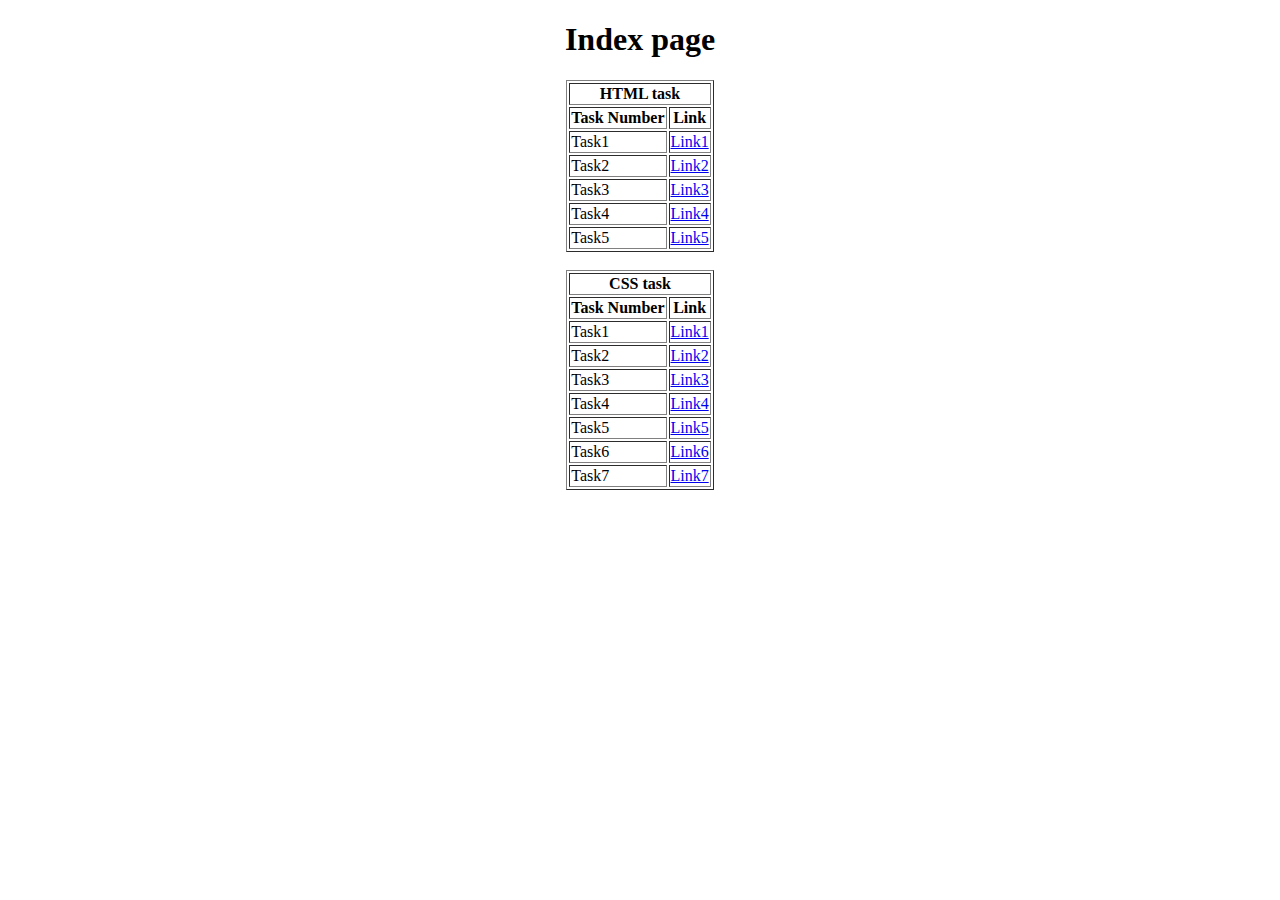
<file: index.html>
<!DOCTYPE html>
<html lang="en">
<head>
    <meta charset="UTF-8">
    <meta name="viewport" content="width=device-width, initial-scale=1.0">
    <title>Document</title>
</head>
<body>
    <center>
        <h1>Index page</h1>
        <table border="1">
            <tr>
                <th colspan="2">HTML task</th>
            </tr>
            <tr>
                <th>Task Number</th>
                <th>Link</th>
            </tr>
            
            <tr>
                <td>Task1</td>
                <td><a href="HTML Task/task1.html">Link1</a></td>
            </tr>
            <tr>
                <td>Task2</td>
                <td><a href="HTML Task/task2.html">Link2</a></td>
            </tr>
            <tr>
                <td>Task3</td>
                <td><a href="HTML Task/task3.html">Link3</a></td>
            </tr>
            <tr>
                <td>Task4</td>
                <td><a href="HTML Task/task4.html">Link4</a></td>
            </tr>
            <tr>
                <td>Task5</td>  
                <td><a href="HTML Task/task5.html">Link5</a></td>
            </tr>
        </table>

        <br>

        <table border="1">
            <tr>
                <th colspan="2">CSS task</th>
            </tr>
            <tr>
                <th>Task Number</th>
                <th>Link</th>
            </tr>
            
            <tr>
                <td>Task1</td>
                <td><a href="CSS Task/Task-1.html">Link1</a></td>
            </tr>
            <tr>
                <td>Task2</td>
                <td><a href="CSS Task/Task-2.html">Link2</a></td>
            </tr>
            <tr>
                <td>Task3</td>
                <td><a href="CSS Task/Task-3.html">Link3</a></td>
            </tr>
            <tr>
                <td>Task4</td>
                <td><a href="CSS Task/Task-4.html">Link4</a></td>
            </tr>
            <tr>
                <td>Task5</td>  
                <td><a href="CSS Task/Task-5.html">Link5</a></td>
            </tr>
            <tr>
                <td>Task6</td>
                <td><a href="CSS Task/Task-6.html">Link6</a></td>
            </tr>
            <tr>
                <td>Task7</td>
                <td><a href="CSS Task/task7_css.html">Link7</a></td>
            </tr>
        </table>
    </center>
</body>
</html>
</file>
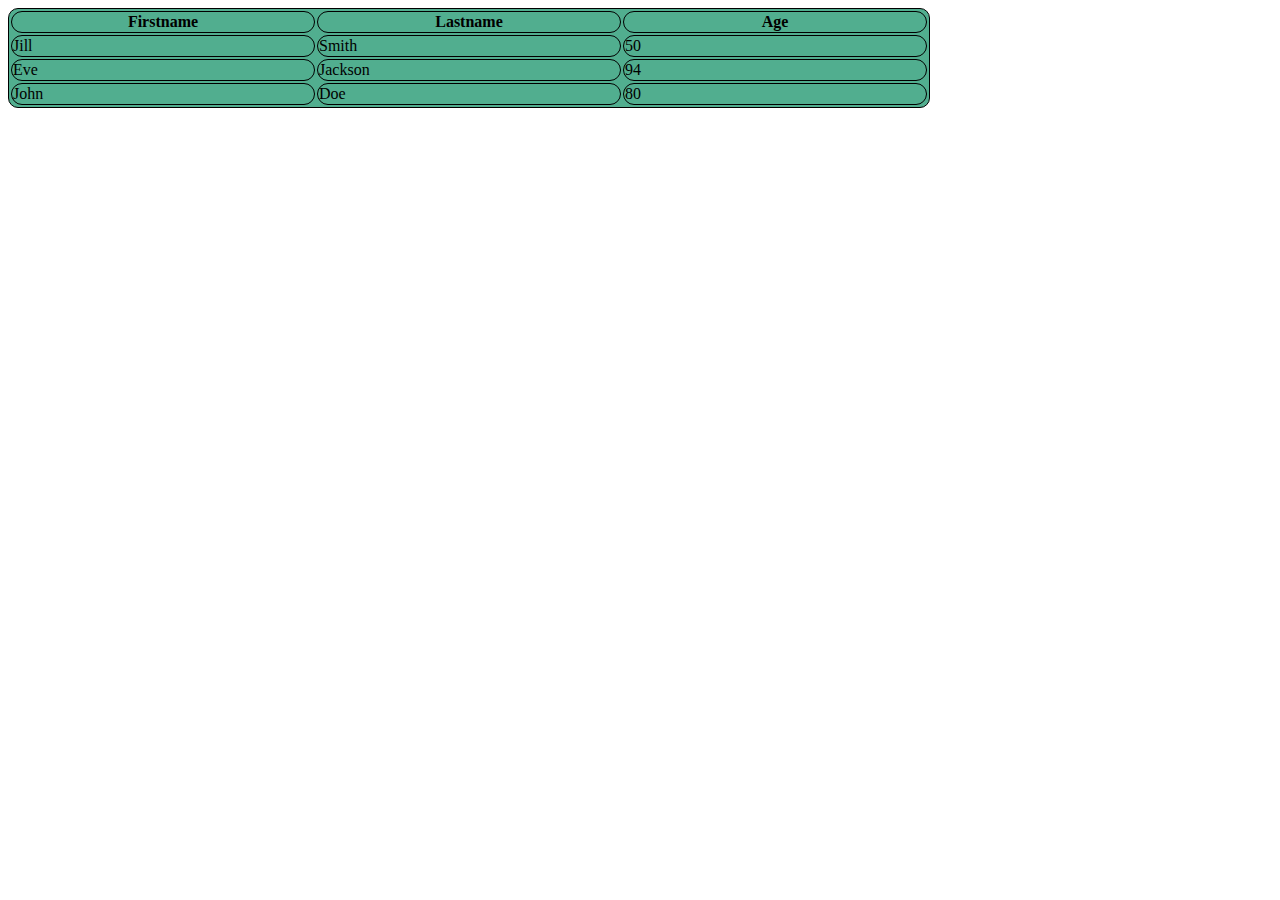
<file: CSS Task/Task-1.html>
<!DOCTYPE html>
<html lang="en">
    <head>
        <title>Task-1</title>
        <link rel="stylesheet" href="Task-1.css">
    </head>
    <body>
        <table border="1">
            <tr>
                <th>Firstname</th>
                <th>Lastname</th>
                <th>Age</th>
            </tr>
            <tr>
                <td>Jill</td>
                <td>Smith</td>
                <td>50</td>
            </tr>
            <tr>
                <td>Eve</td>
                <td>Jackson</td>
                <td>94</td>
            </tr>
            <tr>
                <td>John</td>
                <td>Doe</td>
                <td>80</td>
            </tr>
        </table>
    </body>
</html>
</file>
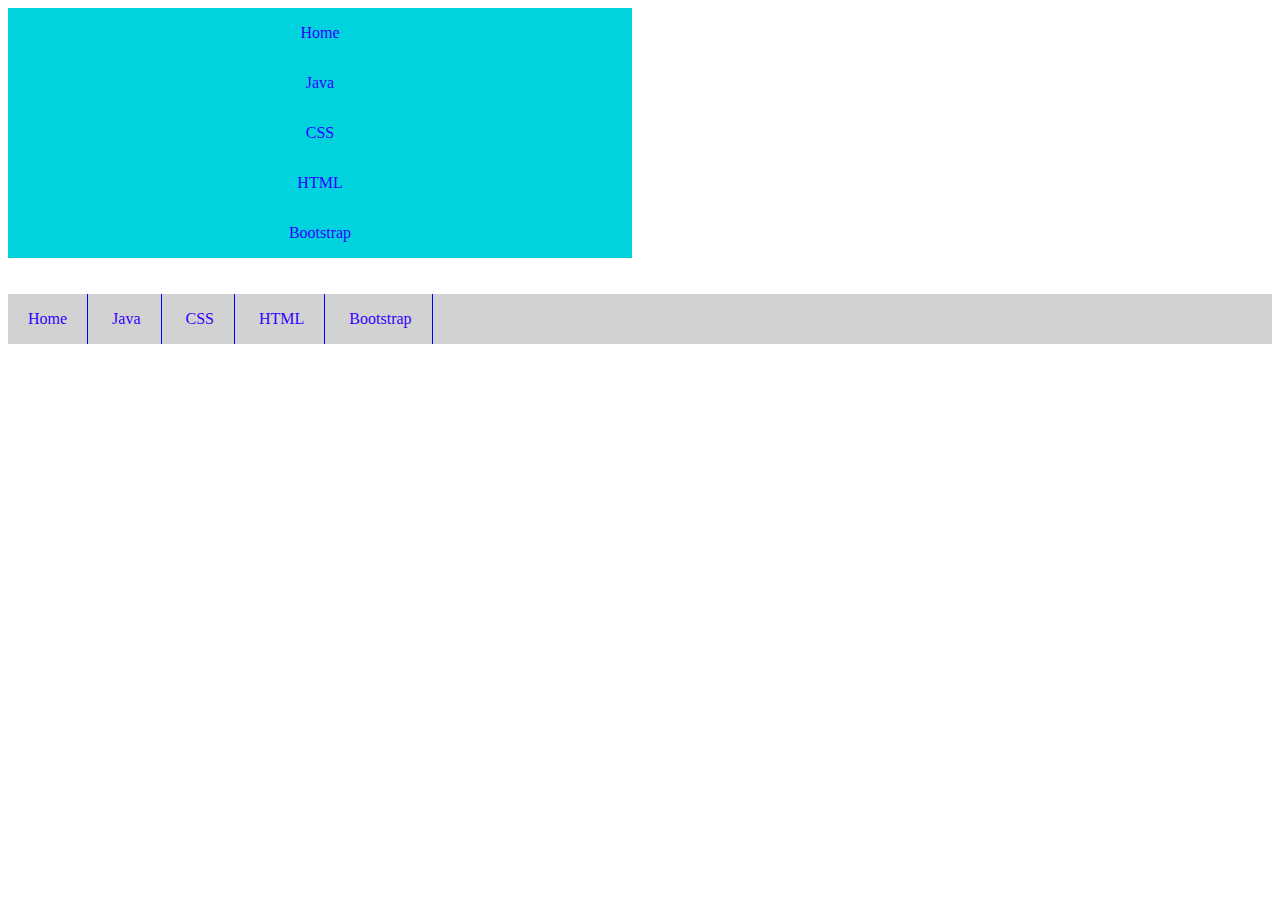
<file: CSS Task/Task-2.html>
<!DOCTYPE html>
<html lang="en">
    <head>
        <title>Task-2</title>
        <link rel="stylesheet" href="Task-2.css">
    </head>
    <body>
        <div class="navbar">
            <a href="#home">Home</a>
            <a href="#java">Java</a>
            <a href="#css">CSS</a>
            <a href="#html">HTML</a>
            <a href="#bs">Bootstrap</a>
        </div>

        <br> <br>

        <div class="navbar1">
            <a href="#home">Home</a>
            <a href="#java">Java</a>
            <a href="#css">CSS</a>
            <a href="#html">HTML</a>
            <a href="#bs">Bootstrap</a>
        </div>
    </body>
</html>
</file>
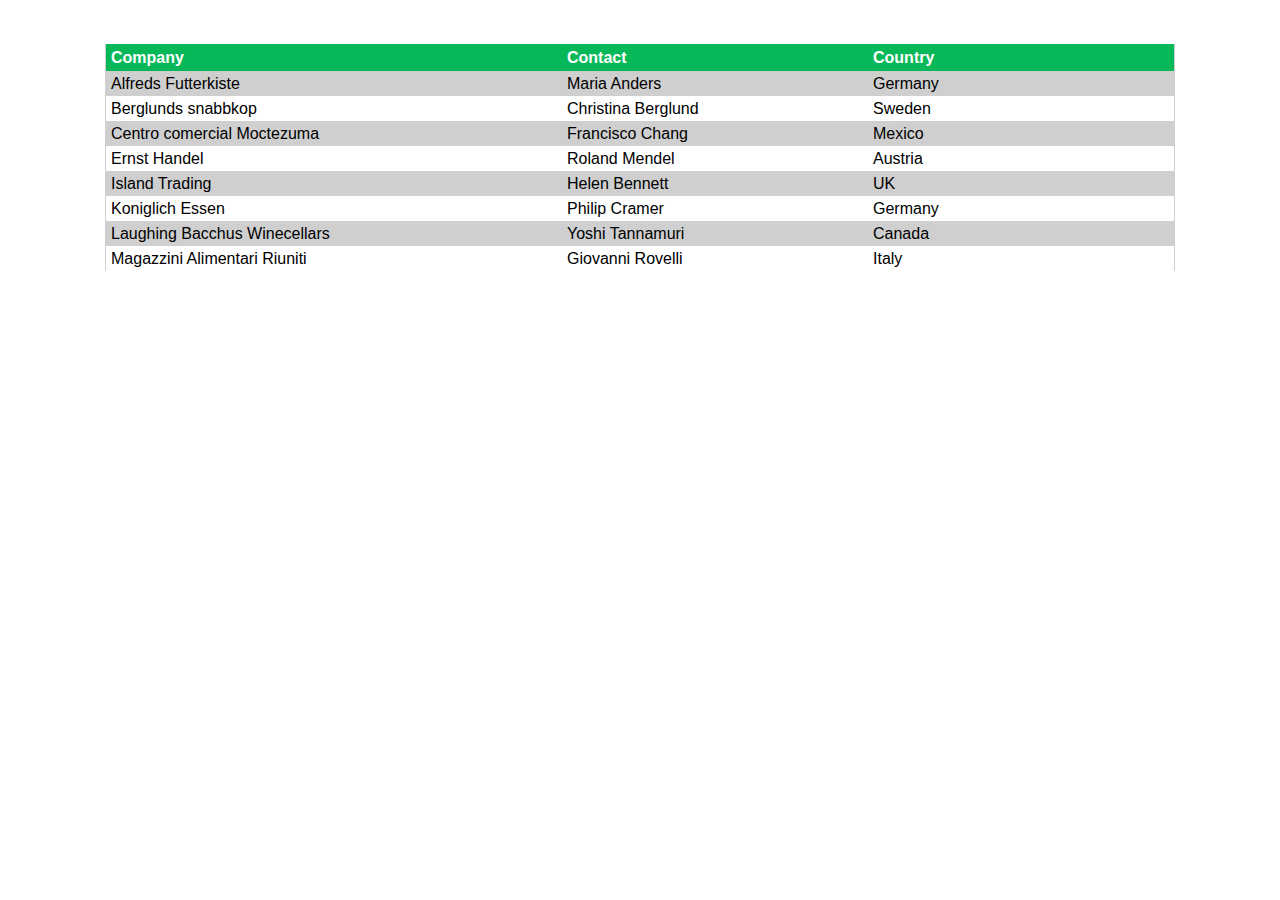
<file: CSS Task/Task-3.html>
<!DOCTYPE html>
<html lang="en">
    <head>
        <title>Task-3</title>
        <link rel="stylesheet" href="Task-3.css">
    </head>
    <body>
        <br> <br> 
        <center>
            <table>
                <tr>
                    <th class="name">Company</th>
                    <th>Contact</th>
                    <th>Country</th>
                </tr>
                <tr class="grey">
                    <td>Alfreds Futterkiste</td>
                    <td>Maria Anders</td>
                    <td>Germany</td>
                </tr>
                <tr>
                    <td>Berglunds snabbkop</td>
                    <td>Christina Berglund</td>
                    <td>Sweden</td>
                </tr>
                <tr class="grey">
                    <td>Centro comercial Moctezuma</td>
                    <td>Francisco Chang</td>
                    <td>Mexico</td>
                </tr>
                <tr>
                    <td>Ernst Handel</td>
                    <td>Roland Mendel</td>
                    <td>Austria</td>
                </tr>
                <tr class="grey">
                    <td>Island Trading</td>
                    <td>Helen Bennett</td>
                    <td>UK</td>
                </tr>
                <tr>
                    <td>Koniglich Essen</td>
                    <td>Philip Cramer</td>
                    <td>Germany</td>
                </tr>
                <tr class="grey">
                    <td>Laughing Bacchus Winecellars</td>
                    <td>Yoshi Tannamuri</td>
                    <td>Canada</td>
                </tr>
                <tr>
                    <td>Magazzini Alimentari Riuniti</td>
                    <td>Giovanni Rovelli</td>
                    <td>Italy</td>
                </tr>
            </table>
        </center>
    </body>
</html>
</file>
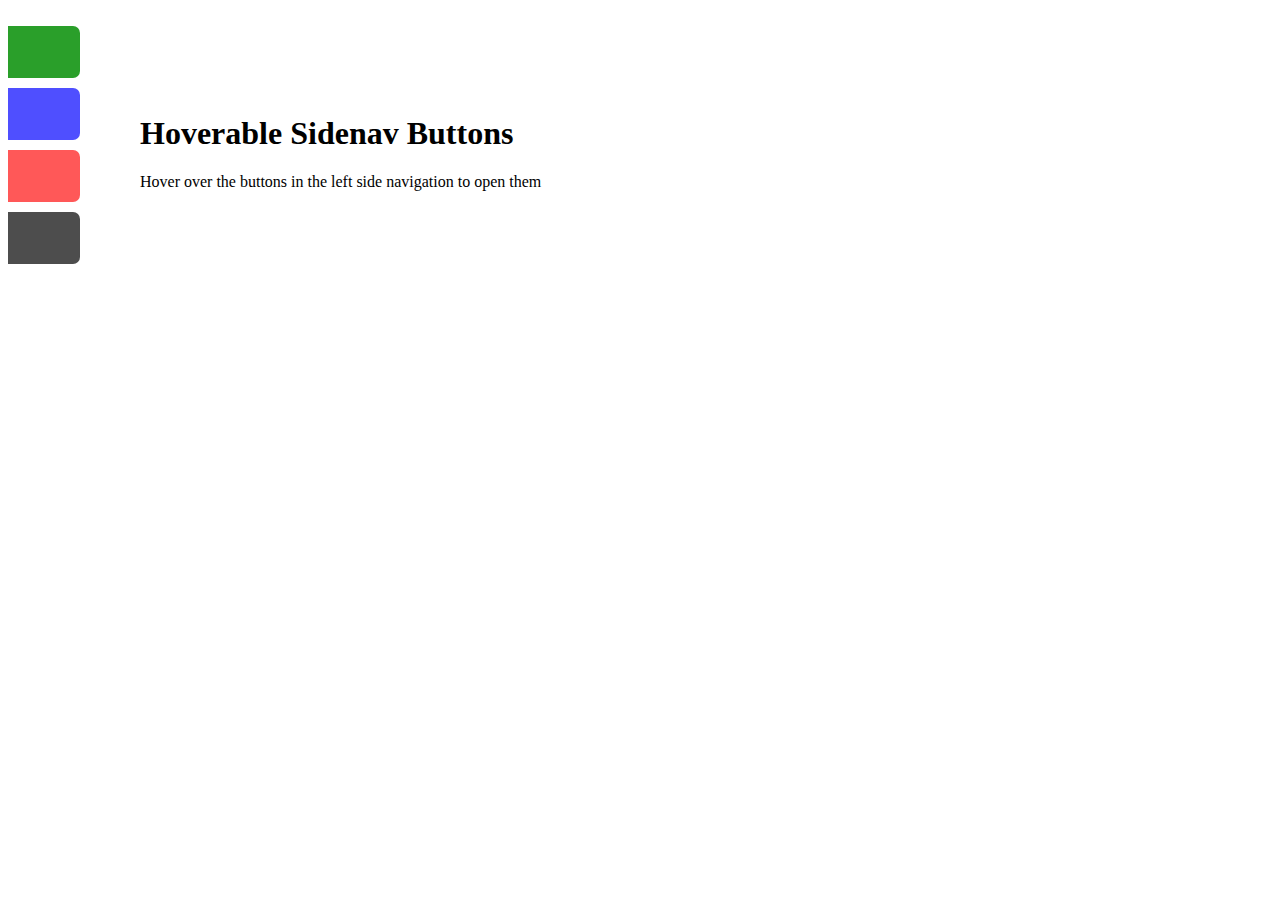
<file: CSS Task/Task-4.html>
<!DOCTYPE html>
<html lang="en">
    <head>
        <title>Task-4</title>
        <link rel="stylesheet" href="Task-4.css">
    </head>
    <body>
        <br>
        <div class="container">
            <div class="navbar">
                <a href="#home" class="home"><span>Home</span></a>
                <a href="#css" class="css"><span>CSS</span></a>
                <a href="#html" class="html"><span>HTML</span></a>
                <a href="#bs" class="bs"><span>Bootstrap</span></a>
            </div>
            <div class="content">        
                <h1>
                    Hoverable Sidenav Buttons
                </h1>
                <p>
                    Hover over the buttons in the left side navigation to open them
                </p>
            </div>
        </div>
    </body>
</html>
</file>
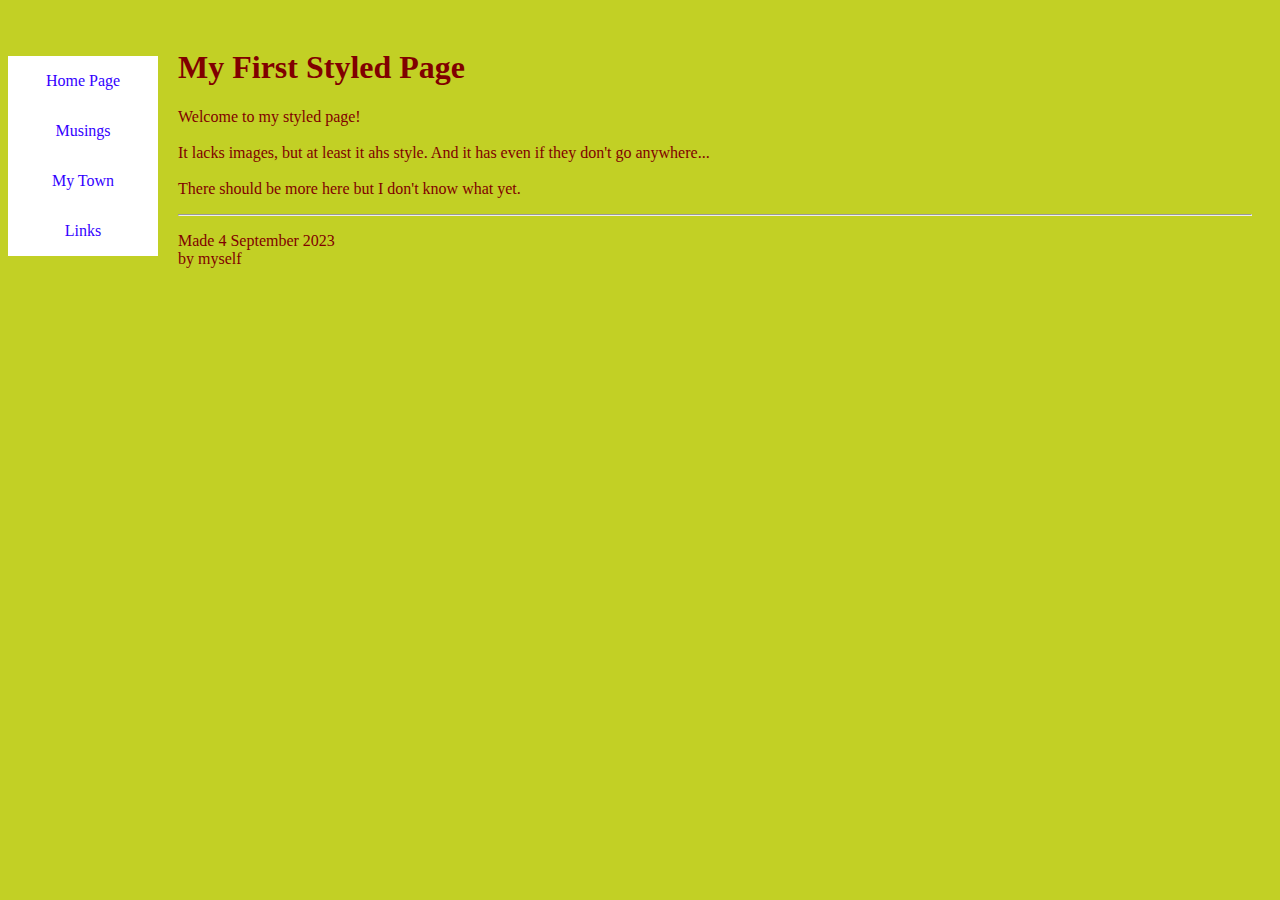
<file: CSS Task/Task-5.html>
<!DOCTYPE html>
<html lang="en">
    <head>
        <title>Task-5</title>
        <link rel="stylesheet" href="Task-5.css">
    </head>
    <body>
        <div class="container">
        <div class="navbar">
            <a href="#home">Home Page</a>
            <a href="#musings">Musings</a>
            <a href="#town">My Town</a>
            <a href="#links">Links</a>
        </div>
        <div class="content">
        <h1>My First Styled Page</h1>
        <p>
            Welcome to my styled page!
            <br><br>
            It lacks images, but at least it ahs style. And it has even if they don't go anywhere...
            <br><br>
            There should be more here but I don't know what yet.
        </p>
        <hr>
        <p>
            Made 4 September 2023
            <br>
            by myself
        </p>
        </div>
        </div>
    </body>
</html>
</file>
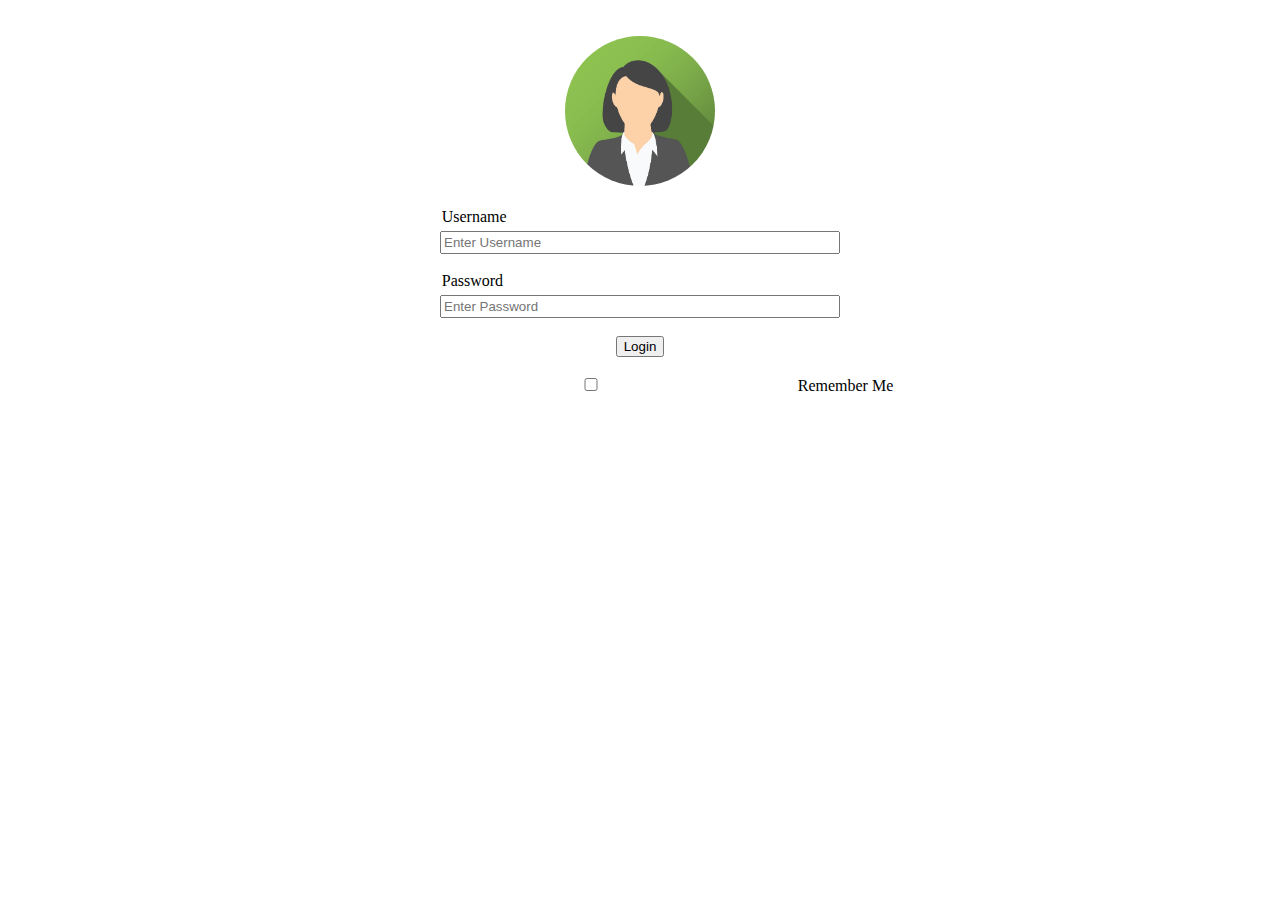
<file: CSS Task/Task-6.html>
<!DOCTYPE html>
<html lang="en">
    <head>
        <title>Task-6</title>
        <link rel="stylesheet" href="Task-6.css">
    </head>
    <body>
        <br> <br>
        <div class="container">
            <img src="avatar.jpg" alt="Avatar"> <br> <br>
            <label for="uname">Username</label>
            <input type="text" name="fname" placeholder="Enter Username"> <br> <br>
            <label for="pass">Password</label>
            <input type="password" name="pass" placeholder="Enter Password"> <br> <br>
            <button type="submit">Login</button> <br> <br>
            <input type="checkbox" > Remember Me
        </div>
    </body>
</html>
</file>
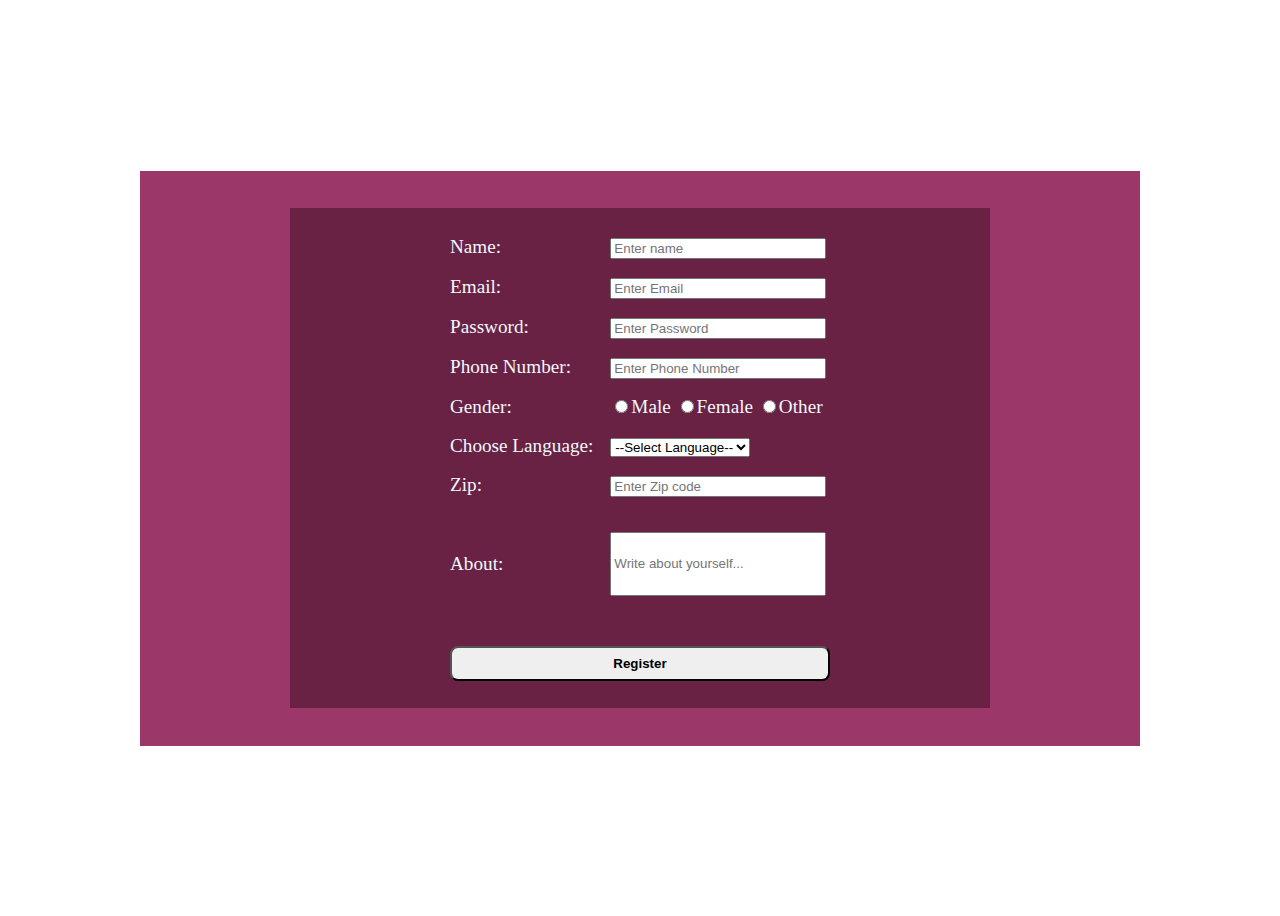
<file: CSS Task/task7_css.html>
<!DOCTYPE html>
<html lang="en">
<head>
    <meta charset="UTF-8">
    <meta name="viewport" content="width=device-width, initial-scale=1.0">
    <title>CSS Task 7</title>
    <link rel="stylesheet" type="text/css" href="task7.css">

</head>
<body>
    <div id = "container">
        <div id = "bg">
        <div id = "bg2">
            <form>
                <table>
                    <tr>
                        <td>Name: </td>
                        <td><input type = "text" placeholder = "Enter name" style = "width: 98%;"></td>
                    </tr>    
                    <tr>
                        <td >Email: </td>
                        <td><input type = "text" placeholder = "Enter Email" style = "width: 98%;"></td>
                    </tr>
                    <tr>
                        <td >Password: </td>
                        <td><input type = "text" placeholder = "Enter Password" style = "width: 98%;"></td>
                    </tr>      
                    <tr>
                        <td >Phone Number: </td>
                        <td><input type = "text" placeholder = "Enter Phone Number" style = "width: 98%;"></td>
                    </tr>   
                    <tr>
                        <td >Gender: </td>
                        <td>
                            <input type="radio" name="gender" />Male
                            <input type="radio" name="gender" />Female
                            <input type="radio" name="gender" />Other
                        </td>
                    </tr>   
                    <tr>
                        <td>Choose Language: </td>
                        <td>
                            <select>
                                <option>--Select Language--</option>
                            </select>                        
                        </td>
                    </tr>
                    <tr>
                        <td>Zip: </td>
                        <td><input type = "text" placeholder = "Enter Zip code" style = "width: 98%; height: 98%;"></td>
                    </tr>
                    <tr>
                        <td>About: </td>
                        <td style = "height: 100px;"><input type = "text"  placeholder = "Write about yourself..." style = "width: 98%; height: 58%;text-align: left"></td>
                    </tr>
                </table>
                <table>
                    <tr>
                        <td><button class = "btn">Register</button></td>
                    </tr>
                </table>
            </form>
        </div>  
    </div>
</div>

</body>
</html>
</file>
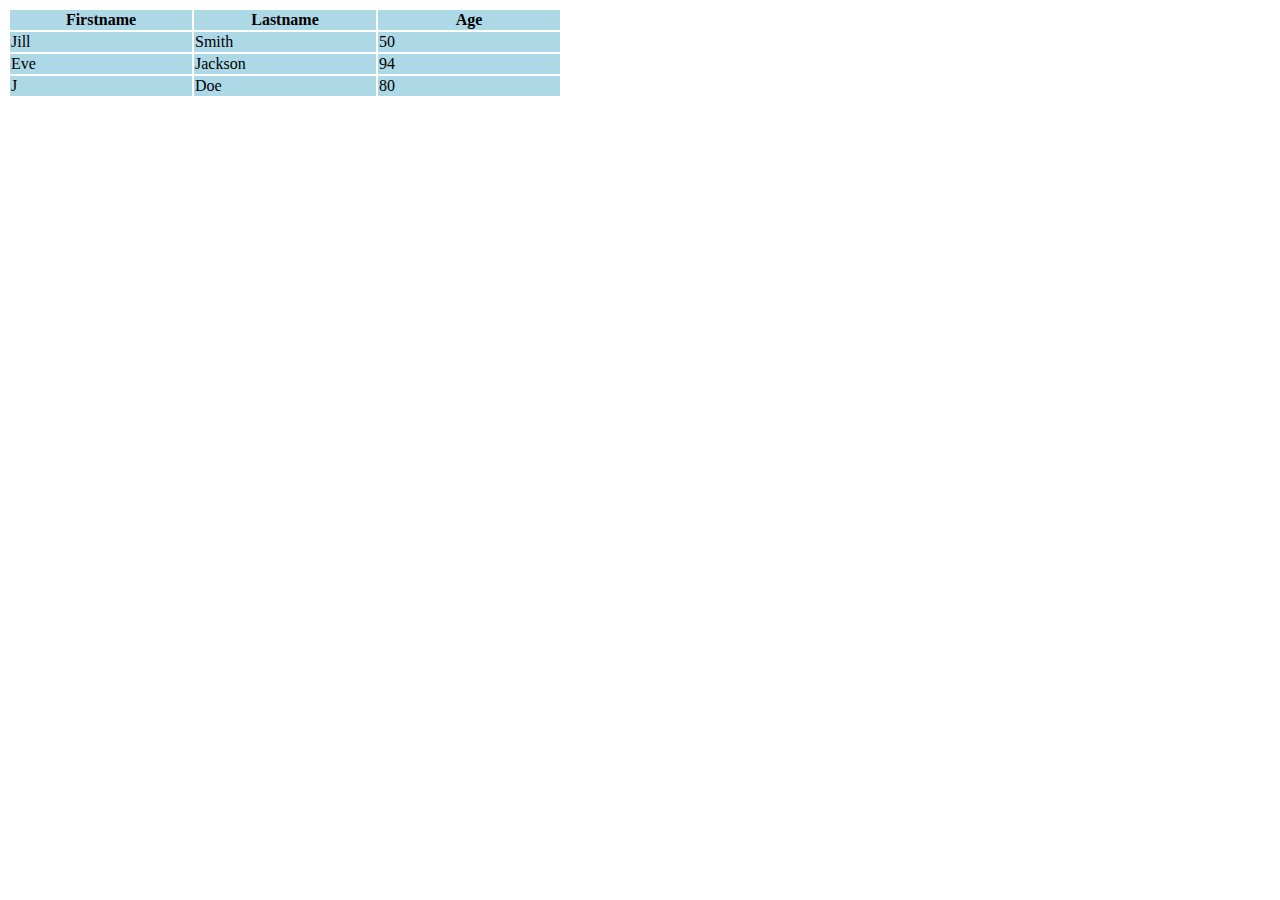
<file: HTML Task/task1.html>
<!DOCTYPE html>
<html lang="en">
<head>
    <meta charset="UTF-8">
    <meta name="viewport" content="width=device-width, initial-scale=1.0">
    <title>Task 1</title>
</head>
<body>
    <table>
        <tr bgcolor="#ADD8E6">
            <td style="width: 180px; text-align: center;"><b>Firstname</b></td>
            <td style="width: 180px; text-align: center;"><b>Lastname</b></td>
            <td style="width: 180px; text-align: center;"><b>Age</b></td>
        </tr>
        <tr bgcolor="#ADD8E6">
            <td>Jill</td>
            <td>Smith</td>
            <td>50</td>
        </tr>
        <tr bgcolor="#ADD8E6">
            <td>Eve</td>
            <td>Jackson</td>
            <td>94</td>
        </tr>
        <tr bgcolor="#ADD8E6">
            <td>J</td>
            <td>Doe</td>
            <td>80</td>
        </tr>
    </table>
</body>
</html>
</file>
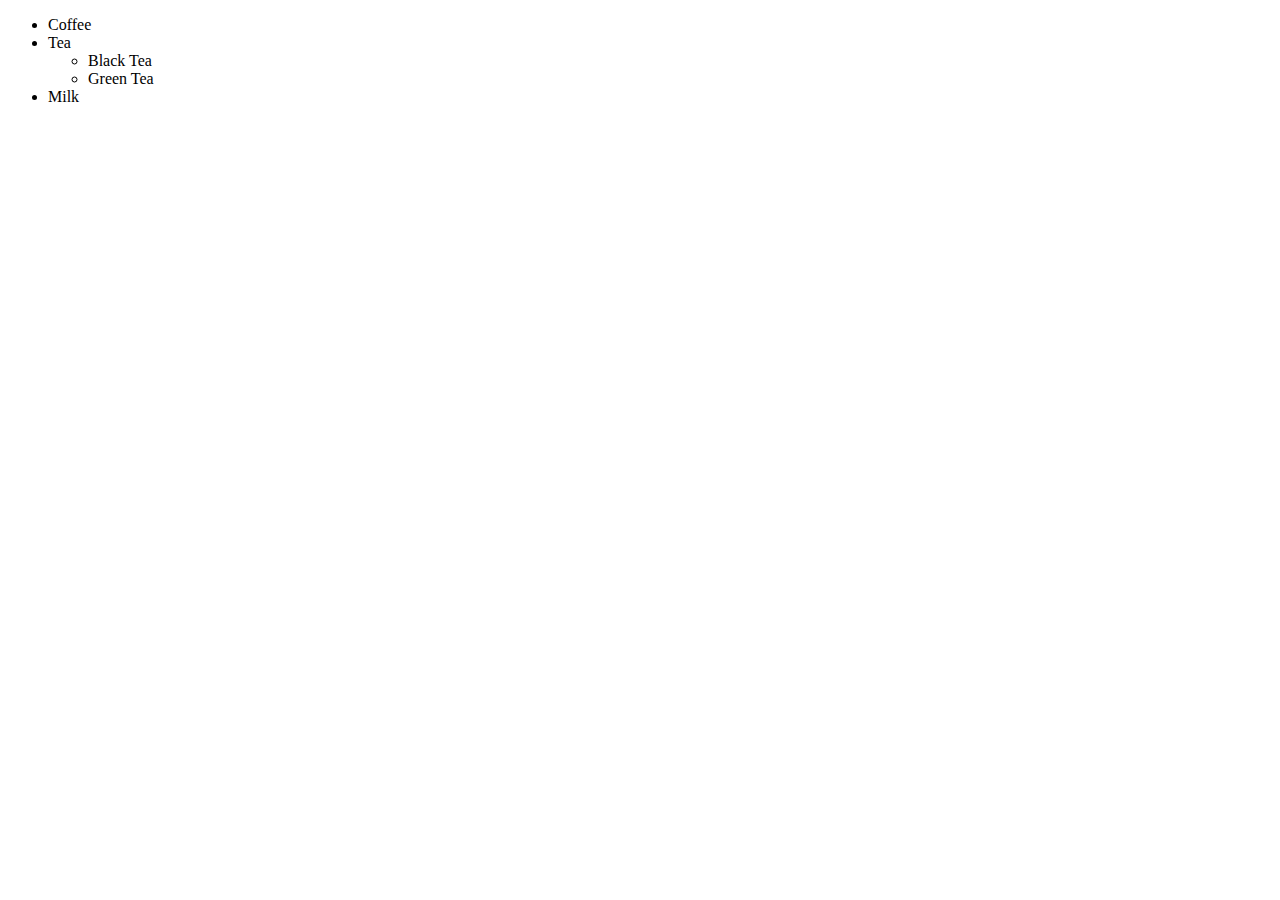
<file: HTML Task/task2.html>
<!DOCTYPE html>
<html lang="en">
<head>
    <meta charset="UTF-8">
    <meta name="viewport" content="width=device-width, initial-scale=1.0">
    <title>Task 2</title>
</head>
<body>
    <ul>
        <li>Coffee</li>
        <li>Tea
            <ul type = "circle">
                <li>Black Tea</li>
                <li>Green Tea</li>
            </ul>
        </li>
        <li>Milk</li>
    </ul>
</body>
</html>
</file>
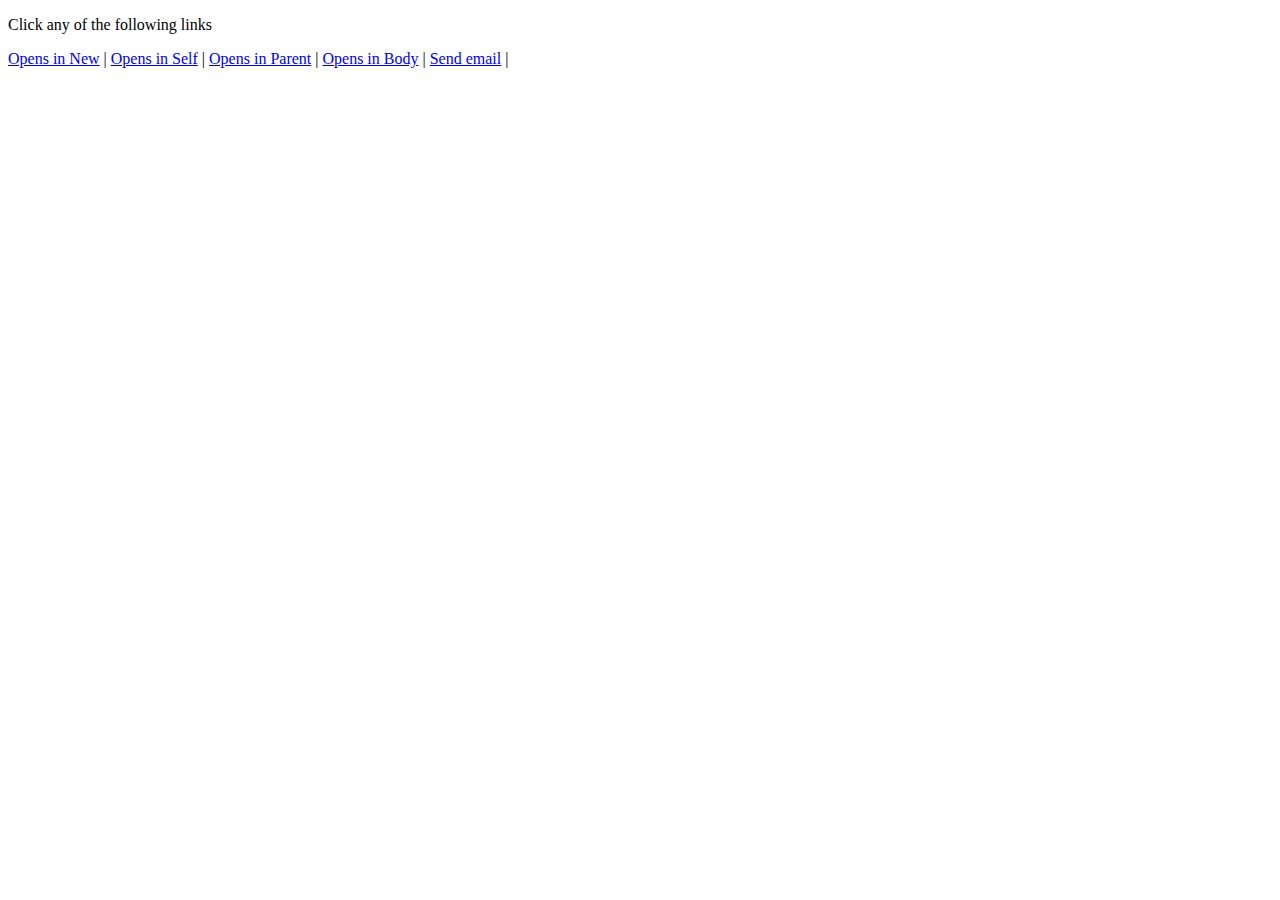
<file: HTML Task/task3.html>
<!DOCTYPE html>
<html lang="en">
<head>
    <meta charset="UTF-8">
    <meta name="viewport" content="width=device-width, initial-scale=1.0">
    <title>Task 3</title>
</head>
<body>
    <p>Click any of the following links</p>
    <a href = "task3.html" target = "_blank">Opens in New</a> |
    <a href = "task3.html" target = "_self">Opens in Self</a> | 
    <a href = "task3.html" target = "_parent">Opens in Parent</a> |
    <a href = "task3.html">Opens in Body</a> |  
    <a href = "mailto:vitinternship@ethnus.com">Send email</a> |  
</body>
</html>
</file>
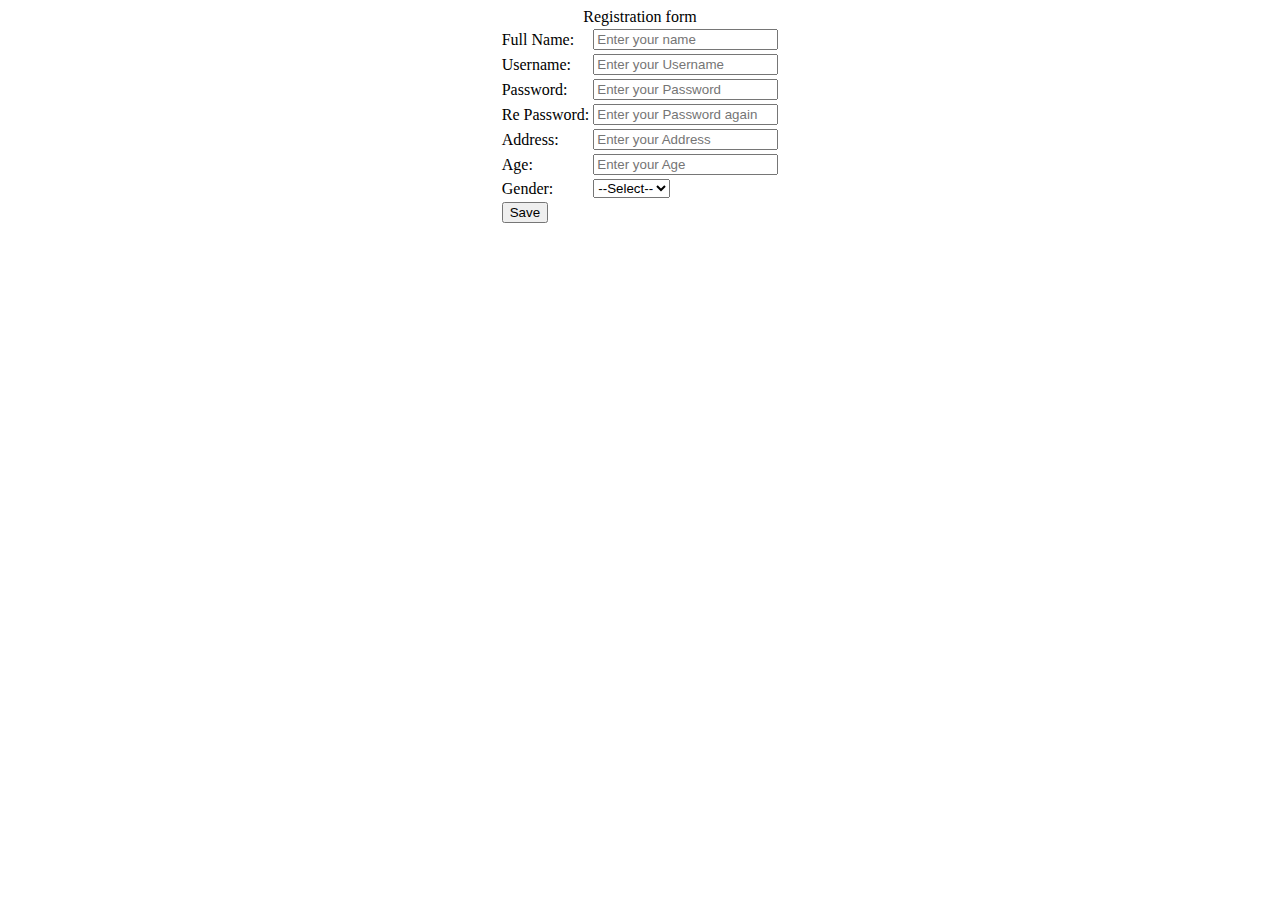
<file: HTML Task/task4.html>
<!DOCTYPE html>
<html lang="en">
<head>
    <meta charset="UTF-8">
    <meta name="viewport" content="width=device-width, initial-scale=1.0">
    <title>Task 4</title>
</head>
<body>
    <form>
        <center>
            <table>
                <caption>Registration form</caption>
                <tr>
                    <td>Full Name: </td>
                    <td><input type = "text" placeholder="Enter your name"></td>
                </tr>
                <tr>
                    <td>Username: </td>
                    <td><input type = "text" placeholder="Enter your Username"></td>
                </tr>
                <tr>
                    <td>Password: </td>
                    <td><input type = "text" placeholder="Enter your Password"></td>
                </tr>
                <tr>
                    <td>Re Password: </td>
                    <td><input type = "text" placeholder="Enter your Password again"></td>
                </tr>
                <tr>
                    <td>Address: </td>
                    <td><input type = "text" placeholder="Enter your Address"></td>
                </tr>
                <tr>
                    <td>Age: </td>
                    <td><input type = "text" placeholder="Enter your Age"></td>
                </tr>
                <tr>
                    <td>Gender: </td>
                    <td>
                        <select>
                            <option>--Select--</option>
                            <option>Male</option>
                            <option>Female</option>
                        </select>
                    </td>
                </tr>
               
                <tr>
                    <td><button>Save</button></td>
                </tr>
            </table>
        </center>
    </form>
</body>
</html>
</file>
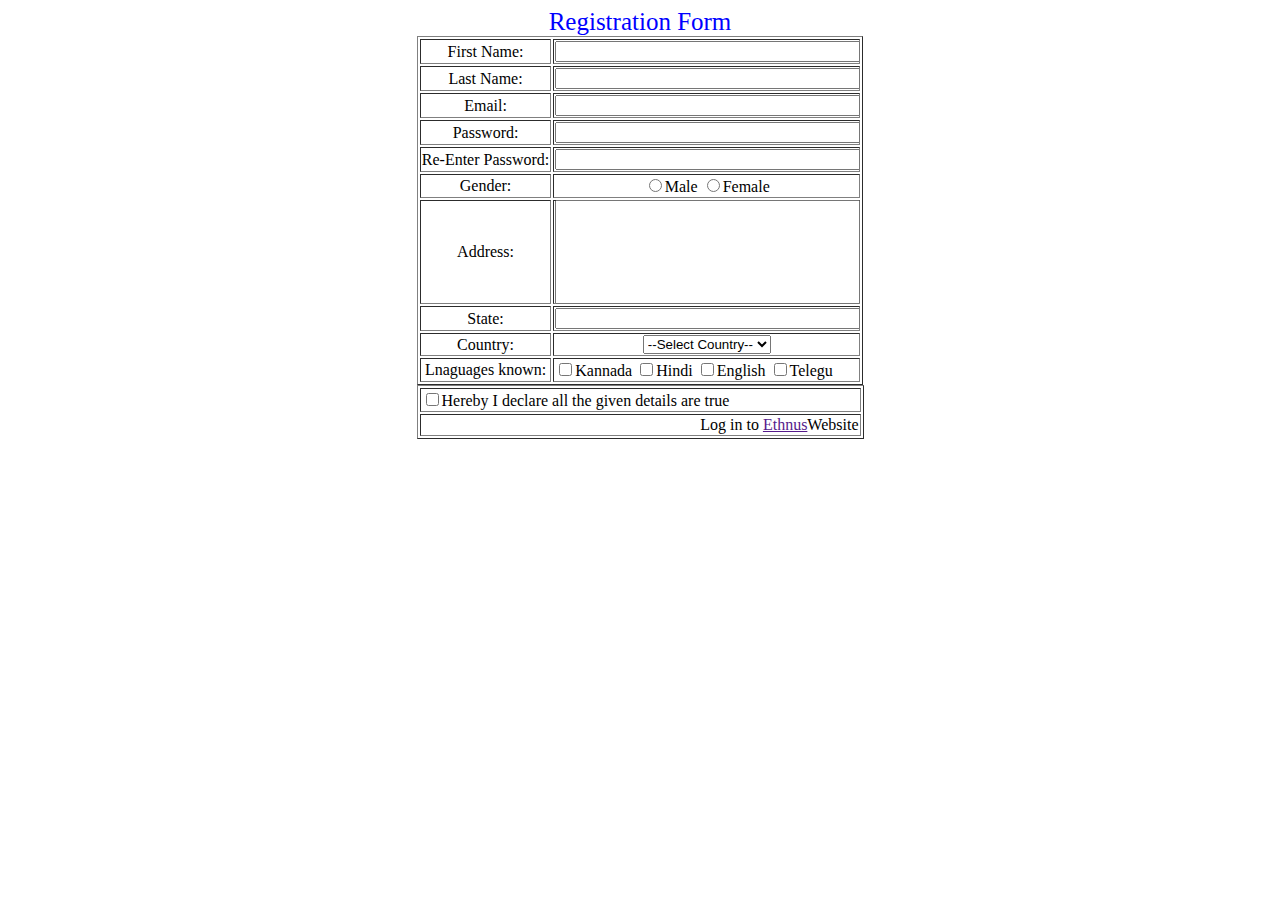
<file: HTML Task/task5.html>
<!DOCTYPE html>
<html lang="en">
<head>
    <meta charset="UTF-8">
    <meta name="viewport" content="width=device-width, initial-scale=1.0">
    <title>Task 5</title>
</head>
<body>
    <form>
        <center>
            <table border = "1">
                <caption style = "color :blue; font-size:25px; white-space: nowrap;">Registration Form</caption>
                <tr>
                    <td style="width: 30%; text-align: center;">First Name: </td>
                    <td style="width: 70%; text-align: center;"><input type = "text" style = "width: 98%;"></td>
                </tr>   
                <tr>
                    <td style="width: 30%; text-align: center;">Last Name: </td>
                    <td style="width: 70%; text-align: center;"><input type = "text" style = "width: 98%;"></td>
                </tr>    
                <tr>
                    <td style="width: 30%; text-align: center;">Email: </td>
                    <td style="width: 70%; text-align: center;"><input type = "text" style = "width: 98%;"></td>
                </tr>
                <tr>
                    <td style="width: 30%; text-align: center;">Password: </td>
                    <td style="width: 70%; text-align: center;"><input type = "text" style = "width: 98%;"></td>
                </tr>      
                <tr>
                    <td style="width: 30%; text-align: center;">Re-Enter Password: </td>
                    <td style="width: 70%; text-align: center;"><input type = "text" style = "width: 98%;"></td>
                </tr>   
                <tr>
                    <td style="width: 30%; text-align: center;">Gender: </td>
                    <td style="width: 70%; text-align: center;">
                        <input type="radio" name="gender" />Male
                        <input type="radio" name="gender" />Female
                    </td>
                </tr>   
                <tr>
                    <td style = "height: 100px; text-align: center">Address: </td>
                    <td style = "height: 100px;"><input type = "text" style = "width: 98%; height: 98%;text-align: center"></td>
                </tr>
                <tr>
                    <td style = "width: 30%; text-align: center">State: </td>
                    <td style = "width: 70%;"><input type = "text" style = "width: 98%; height: 98%;text-align: center"></td>
                </tr>
                <tr>
                    <td style = "width: 30%; text-align: center">Country: </td>
                    <td style = "width: 70%; text-align: center">
                        <select>
                            <option>--Select Country--</option>
                        </select>                        
                    </td>
                </tr>
                <tr>
                    <td style = "width: 30%; text-align: center">Lnaguages known: </td>
                    <td style = "width: 70%;">
                        <input type = "checkbox">Kannada
                        <input type = "checkbox">Hindi
                        <input type = "checkbox">English
                        <input type = "checkbox">Telegu
                    </td>
                </tr>
            </table>
            <table border = "1" style = "width: 447px;">
                <tr><td style = "text-align: left;"><input type = "checkbox">Hereby I declare all the given details are true</td></tr>
                <tr>
                    <td style = "text-align: right;">Log in to <a href>Ethnus</a>Website</td>
                </tr>
            </table>
        </center>
    </form>
</body>
</html>
</file>
<file: CSS Task/Task-1.css>
table
{
    background-color: rgb(81, 174, 143);
    border-radius: 10px;
    border: 1px solid black;
}

td, th 
{
    width: 300px; 
    border-radius: 20px;
    border: 1px solid black;
}
</file>
<file: CSS Task/Task-2.css>
.navbar 
{
    list-style-type: none;
    margin-right: 40em;
    padding: 0;
    background-color: rgb(1, 211, 222); 
}

.navbar a 
{
    display: block;
    color: rgb(51, 0, 255);
    text-align: center;
    padding: 16px; 
    text-decoration: none;
}

.navbar a:hover 
{
    background-color: #eaff00;
}

.navbar1 
{
    list-style-type: none;
    margin: 0;
    padding: 0;
    background-color: #d2d2d2; 
}

.navbar1 a {
    display: inline-block;
    color: rgb(51, 0, 255);
    text-align: center;
    padding: 16px 20px; 
    text-decoration: none;
    border-right: 1px solid blue;
}

.navbar1 a:hover 
{
    background-color: #9a9a9a;
}
</file>
<file: CSS Task/Task-3.css>
table
{
    border-spacing: 0;
    font-family: "Arial", sans-serif;
    border-left: 1px solid  rgb(207, 207, 207);
    border-right: 1px solid  rgb(207, 207, 207);
}

th 
{
    background-color: rgb(7, 184, 89);
    color: white;
    width: 300px; 
    height: 25px;
    text-align: left;
    padding-left: 5px;
}

td
{
    padding-left:5px;
}

tr
{
    height: 25px;
}

.grey
{
    background-color: rgb(207, 207, 207);
}

.name
{
    width: 450px;
}
</file>
<file: CSS Task/Task-4.css>
.navbar 
{
    list-style-type: none;
    margin-right: 40px;
    padding: 0;
}

.navbar a 
{
    display: block;
    text-align: center;
    color: white;
    padding: 16px;
    text-decoration: none;
    margin-bottom: 10px;
    overflow: hidden;
    transition: width 0.3s ease; 
    width: 40px;
    height: 20px;
    border-radius: 0 7px 7px 0;
}

.navbar a span 
{
    display: none; 
}

.navbar a:hover 
{
    width: 100px; 
}

.navbar a:hover span 
{
    display: inline-block;
}

.container 
{
    display: flex;
    align-items: center;
}

.content 
{
    flex: 1;
    padding: 20px;
}

.home
{
    background-color: rgb(42, 159, 42);
}
.css
{
    background-color: rgb(79, 79, 255);
}
.html
{
    background-color: rgb(255, 88, 88);
}
.bs
{
    background-color: rgb(77, 77, 77);
}
</file>
<file: CSS Task/Task-5.css>
body
{
    background-color: #c2d025;
}

.container 
{
    display: flex;
    align-items: center;
}

.navbar 
{
    list-style-type: none;
    padding: 0;
    background-color: rgb(255, 255, 255);
    width: 150px;
}

.navbar a 
{   
    display: block;
    color: rgb(51, 0, 255);
    text-align: center;
    padding: 16px;
    text-decoration: none;
}

.navbar a:hover 
{
    background-color: #eaff00;
}

.content 
{
    flex: 1;
    padding: 20px;
}

h1
{
    color: maroon;
}

p
{
    color: maroon;
}

hr
{
    color: maroon;
}
</file>
<file: CSS Task/Task-6.css>
body
{
    margin: 0;
    padding: 0;
    display: flex;
    justify-content: center;
    align-items: center;
    flex-direction: column;
}

img
{
    width: 150px;
    border-radius: 100px;
}

.container
{
    text-align: center;
}

label
{
    padding-bottom: 5px;
    padding-left: 55px;
    display: block;
    text-align: left;
}

input 
{
    box-sizing: border-box;
    padding: 2px;   
    width: 400px;
}
</file>
<file: CSS Task/task7.css>
#bg{
    background-color: rgb(156, 56, 105);
    width: 1000px;
    height: 575px;
    position: relative;
}
#bg2{
    background-color: rgb(105, 34, 68);
    width: 700px;
    height: 500px;
    position: absolute;
    display: flex;
    justify-content: center;
    align-items: center;
    left: 50%;
    top: 50%;
    transform: translate(-50%, -50%);
}
#container{
    display: flex;
    justify-content: center; 
    align-items: center; 
    height: 100vh; 
}
form{
    color: aliceblue;
}
table{
    border: none;
    font-size: larger;
    border-spacing: 15px;
}
.btn{
    width: 380px;
    height: 35px;
    border-radius: 8px;
    text-align: center;
    font-weight: bold;
}
.btn:hover{
    background-color: azure;
}
</file>
